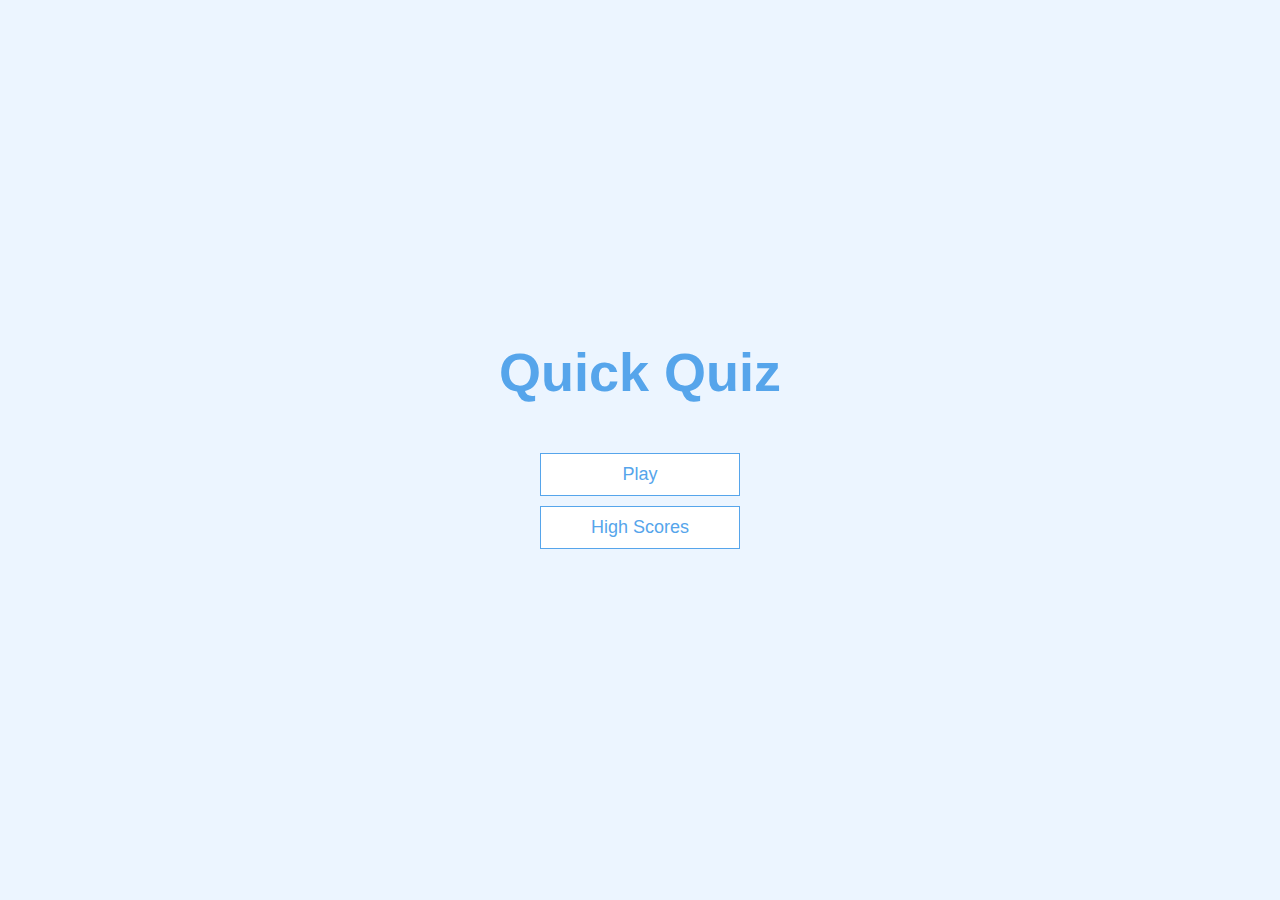
<file: index.html>
<!DOCTYPE html>
<html lang="en">
<head>
    <meta charset="UTF-8">
    <meta http-equiv="X-UA-Compatible" content="IE=edge">
    <meta name="viewport" content="width=device-width, initial-scale=1.0">
    <title>Quiz!</title>
    <link rel="stylesheet" href="app.css">
</head>
<body>
    
    <div class="container">
        <div id="home" class="flex-center flex-column">
            <h1>Quick Quiz</h1>
            <a class="btn" href="/game.html">Play</a>
            <a class="btn" href="/highscores.html">High Scores</a>
        </div>
    </div>

</body>
</html>
</file>
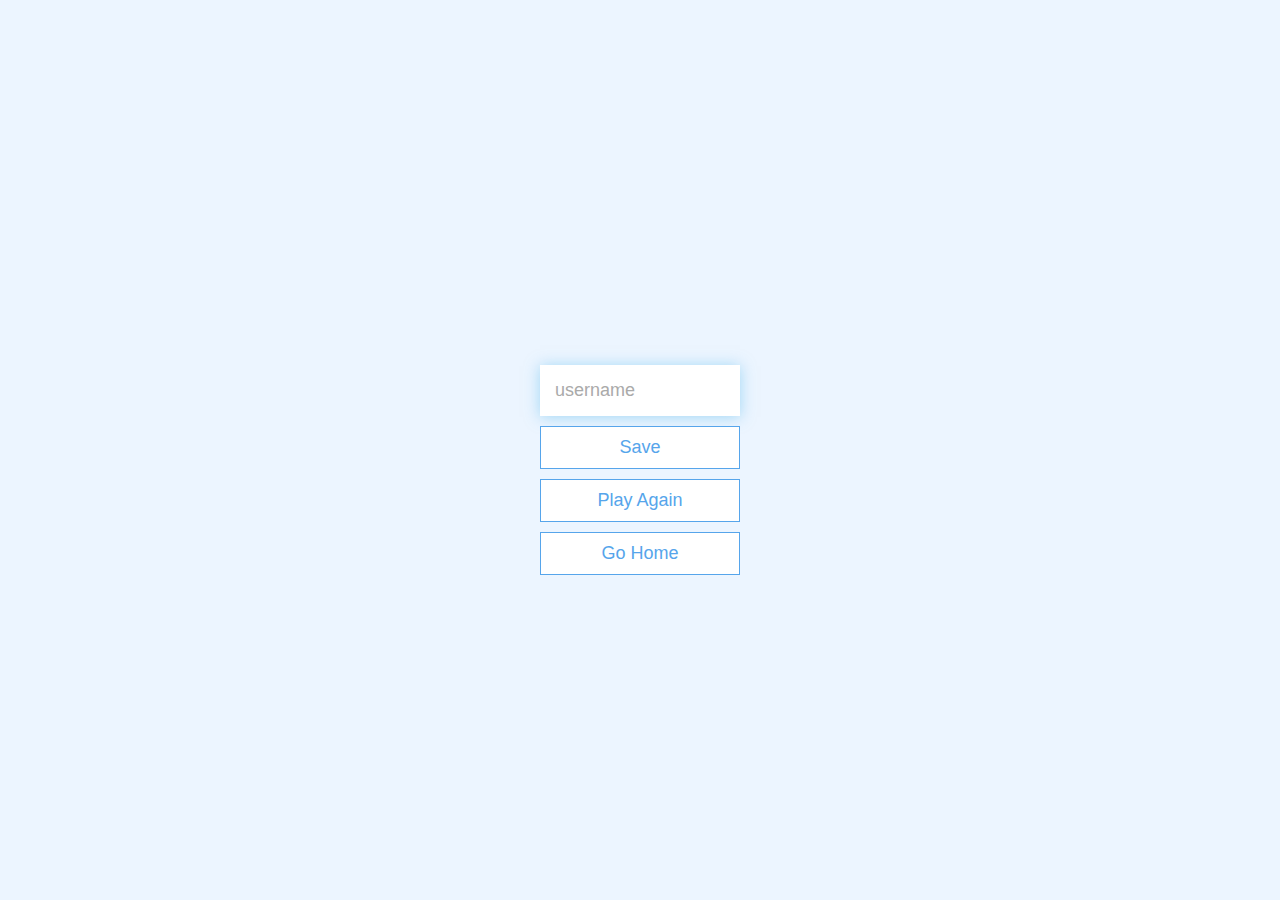
<file: end.html>
<!DOCTYPE html>
<html lang="en">
  <head>
    <meta charset="UTF-8" />
    <meta http-equiv="X-UA-Compatible" content="IE=edge" />
    <meta name="viewport" content="width=device-width, initial-scale=1.0" />
    <title>Congrats!</title>
    <link rel="stylesheet" href="app.css" />
  </head>
  <body>
    <div class="container">
      <div id="end" class="flex-center flex-column">
        <h1 id="finalScore"></h1>
        <form>
          <input
            type="text"
            name="username"
            id="username"
            placeholder="username"
          />
          <button
            type="submit"
            class="btn"
            id="saveScoreBtn"
            onclick="saveHighScore(event)"
            disabled
          >
            Save
          </button>
        </form>
        <a class="btn" href="/game.html">Play Again</a>
        <a class="btn" href="/">Go Home</a>
      </div>
    </div>
    <script src="end.js"></script>
  </body>
</html>
</file>
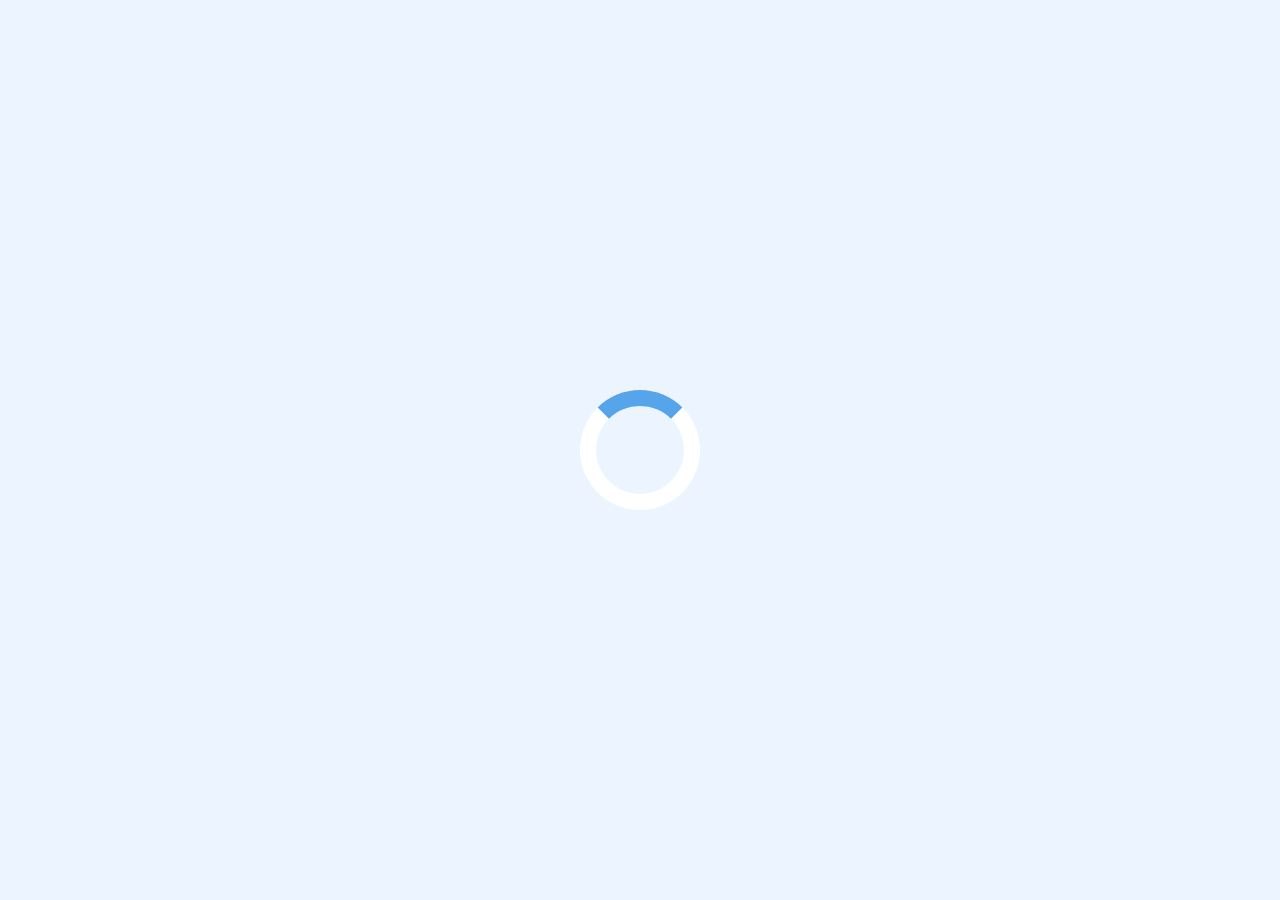
<file: game.html>
<!DOCTYPE html>
<html lang="en">
<head>
    <meta charset="UTF-8">
    <meta http-equiv="X-UA-Compatible" content="IE=edge">
    <meta name="viewport" content="width=device-width, initial-scale=1.0">
    <title>Quiz - Play</title>
    <link rel="stylesheet" href="app.css">
    <link rel="stylesheet" href="game.css">
</head>
<body>
    
    <div class="container">
        <div id="loader"></div>
        <div id="game" class="justify-center flex-column hidden">
            <div id="hud">
                <div id="hud-item">
                    <p id="progressText" class="hud-prefix">
                        Question
                    </p>
                    <div id="progressBar">
                        <div id="progressBarFull"></div>
                    </div>
                </div>
                <div id="hud-item">
                    <p class="hud-prefix">
                        Score
                    </p>
                    <h1 class="hud-main-text" id="score">
                        0
                    </h1>
                </div>
            </div>
            <h2 id="question"></h2>
            <div class="choice-container">
                <p class="choice-prefix">A</p>
                <p class="choice-text" data-number="1"></p>
            </div>
            <div class="choice-container">
                <p class="choice-prefix">B</p>
                <p class="choice-text" data-number="2"></p>
            </div>
            <div class="choice-container">
                <p class="choice-prefix">C</p>
                <p class="choice-text" data-number="3"></p>
            </div>
            <div class="choice-container">
                <p class="choice-prefix">D</p>
                <p class="choice-text" data-number="4"></p>
            </div>
        </div>
    </div>

</body>
<script src="game.js"></script>
</html>
</file>
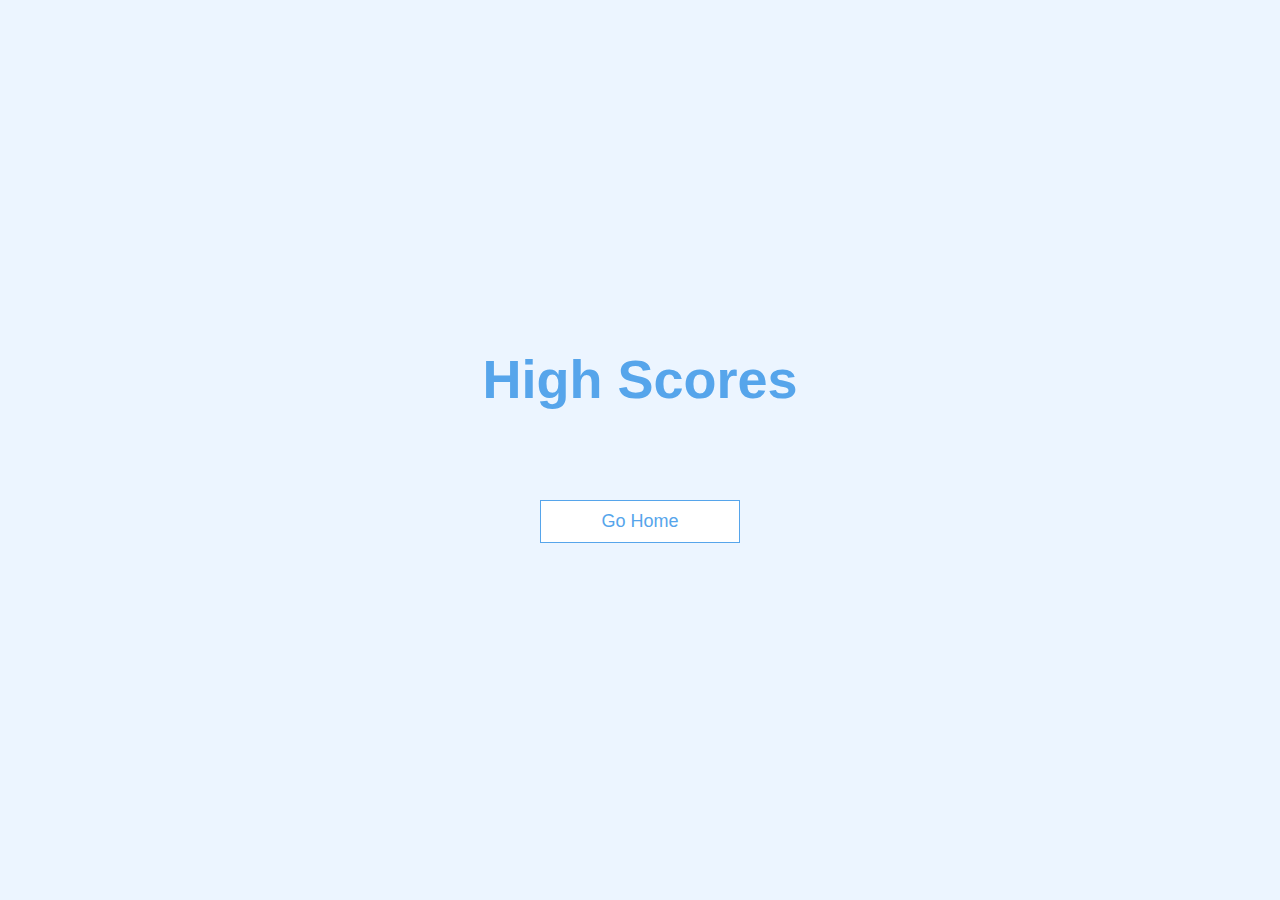
<file: highscores.html>
<!DOCTYPE html>
<html lang="en">
<head>
    <meta charset="UTF-8">
    <meta http-equiv="X-UA-Compatible" content="IE=edge">
    <meta name="viewport" content="width=device-width, initial-scale=1.0">
    <title>High Scores</title>
    <link rel="stylesheet" href="app.css">
    <link rel="stylesheet" href="highscores.css">
</head>
<body>
    <div class="container">
        <div id="highscores" class="flex-center flex-column">
            <h1 id="finalScore">High Scores</h1>
            <ul id="highScoresList"></ul>
            <a href="/" class="btn">Go Home</a>
        </div>
    </div>

    <script src="highscores.js"></script>
</body>
</html>
</file>
<file: app.css>
:root {
    background-color: #ecf5ff;
    font-size: 62.5%;
}

*{
    box-sizing: border-box;
    font-family: Arial, Helvetica, sans-serif;
    margin: 0;
    padding: 0;
    color: #333;
}

h1,
h2,
h3,
h4{
    margin-bottom: 1rem;
}

h1 {
    font-size: 5.4rem;
    color: #56a5eb;
    margin-bottom: 5rem;
}

h1 > span {
    font-size: 2.4rem;
    font-weight: 500;
}

h2 {
    font-size: 4.2rem;
    margin-bottom: 4rem;
    font-weight: 700;
}

h3 {
    font-size: 2.8rem;
    font-weight: 500;
}

/* UTILITIES */

.container {
    width: 100vw;
    height: 100vh;
    display: flex;
    justify-content: center;
    align-items: center;
    max-width: 80rem;
    margin: 0 auto;
    padding: 2rem;
}

.container > * {
    width: 100%;
}

.flex-column {
    display: flex;
    flex-direction: column;
}

.flex-center {
    justify-content: center;
    align-items: center;
}

.justify-center {
    justify-content: center;
}

.text-center {
    text-align: center;
}

.hidden {
    display: none;
}

/* BUTTONS */
.btn {
    font-size: 1.8rem;
    padding: 1rem 0;
    width: 20rem;
    text-align: center;
    border: 0.1rem solid #56a5eb;
    margin-bottom: 1rem;
    text-decoration: none;
    color: #56a5eb;
    background-color: white;
}

.btn:hover {
    cursor: pointer;
    box-shadow: 0 0.4rem 1.4rem 0 rgba(86, 185, 235, 0.5);
    transform: translate(-0.1rem);
    transition: transform 150ms;
}

.btn[disabled]:hover {
    cursor: not-allowed;
    box-shadow: none;
    transform: none;
}

/* FORMS */

form {
    width: 100%;
    display: flex;
    flex-direction: column;
    align-items: center;
}

input {
    margin-bottom: 1rem;
    width: 20rem;
    padding: 1.5rem;
    font-size: 1.8rem;
    border: none;
    box-shadow: 0 0.1rem 1.4rem 0 rgba(86, 185, 235, 0.5);
}

input::placeholder {
    color: #aaa;
}
</file>
<file: game.css>
.choice-container {
    display: flex;
    margin-bottom: 0.5rem;
    width: 100%;
    font-size: 1.8rem;
    border: 0.1rem solid rgb(86, 165, 235, 0.25);
    background-color: white;
}

.choice-container:hover {
    cursor: pointer;
    box-shadow: 0 0.4rem 1.4rem 0 rgba(86, 185, 235, 0.5);
    transform: translate(-0.1rem);
    transition: transform 150ms;
}

.choice-prefix {
    padding: 1.5rem 2.5rem;
    background-color: #56a5eb;
    color: white;
}

.choice-text {
    padding: 1.5rem;
    width: 100%;
}

.correct {
    background-color:  #28a745;
}

.incorrect {
    background-color: #dc3545;
}

/* HUD */

#hud {
display: flex;
justify-content: space-between;
}

.hud-prefix {
    text-align: center;
    font-size: 2rem;
}

.hud-main-text {
    text-align: center;
}

/* PROGRESS BAR */

#progressBar {
    width: 20rem;
    height: 4rem;
    border: 0.3rem solid #56a5eb;
    margin-top: 1.5rem;
}

#progressBarFull {
    height: 3.4rem;
    background-color: #56a5eb;
    width: 0%;
}

/* LOADER */
#loader {
    border: 1.6rem solid white;
    border-radius: 50%;
    border-top: 1.6rem solid #56a5eb;
    width: 12rem;
    height: 12rem;
    animation: spin 2s linear infinite;
}

@keyframes spin {
    0% {
        transform: rotate(0deg);
    }
    100% {
        transform: rotate(360deg);
    }
}
</file>
<file: highscores.css>
#highScoresList {
    list-style: none;
    padding-left: 0;
    margin-bottom: 4rem;
}

.high-score {
    font-size: 2.8rem;
    margin-bottom: 0.5rem;
}

.high-score:hover {
    transform: scale(1.025);
}
</file>
